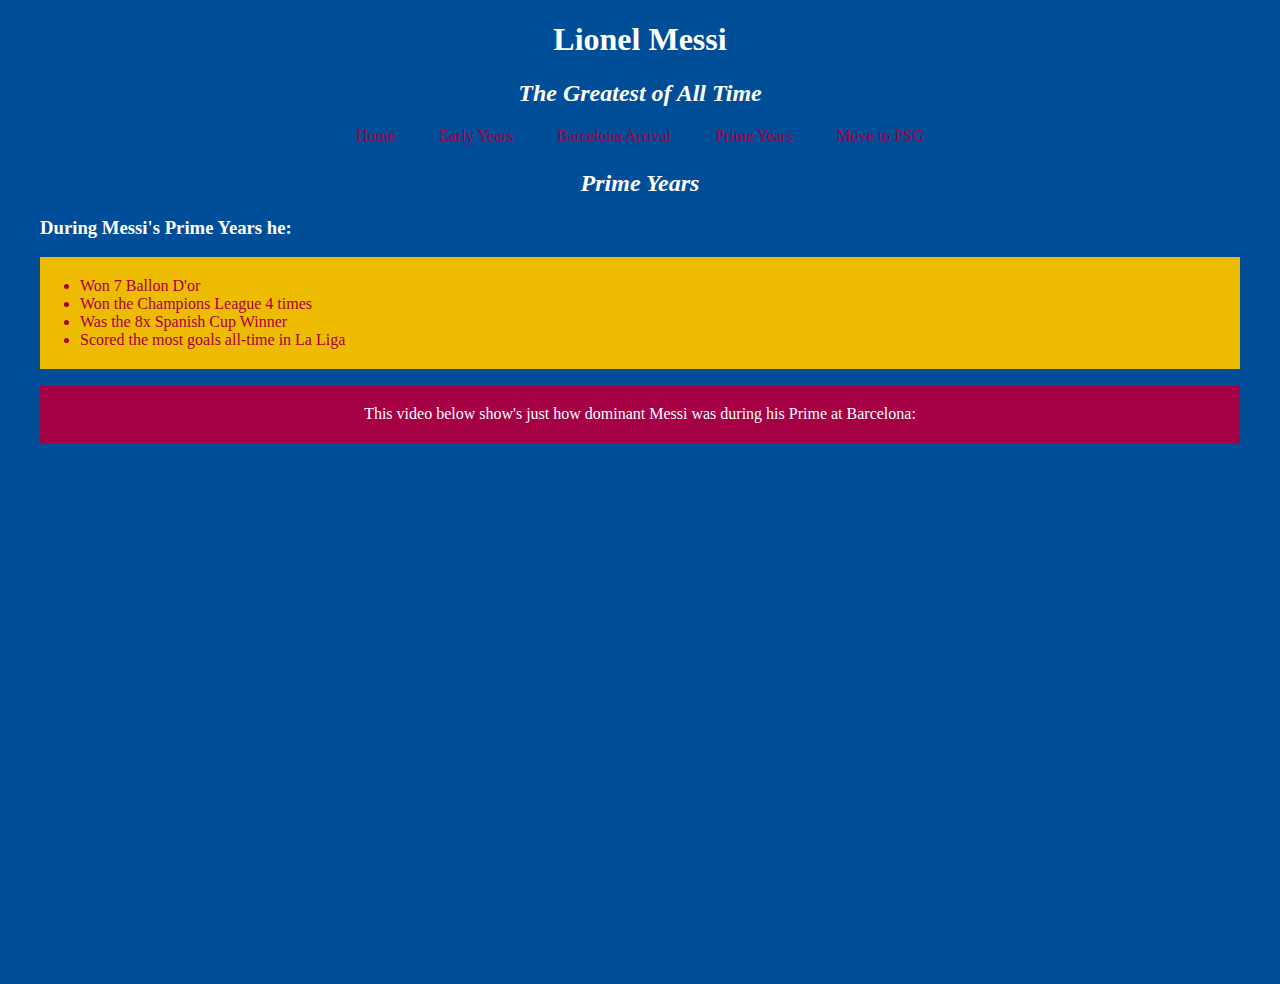
<file: prime-years.html>
<!DOCTYPE html>
<html lang="en">
  <head>
    <meta charset="UTF-8" />
    <meta http-equiv="X-UA-Compatible" content="IE=edge" />
    <meta name="viewport" content="width=device-width, initial-scale=1.0" />
    <title>Prime Years</title>
    <link href="style.css" rel="stylesheet" />
  </head>
  <body>
    <h1>Lionel Messi</h1>
    <h2>The Greatest of All Time</h2>
    <nav>
      <a href="index.html">Home</a>
      <a href="early-years.html">Early Years</a>
      <a href="barcelona-arival.html">Barcelona Arrival</a>
      <a href="prime-years.html">Prime Years</a>
      <a href="move-to-psg.html">Move to PSG</a>
    </nav>
    <h2>Prime Years</h2>

    <h3>During Messi's Prime Years he:</h3>
    <ul>
      <li>Won 7 Ballon D'or</li>
      <li>Won the Champions League 4 times</li>
      <li>Was the 8x Spanish Cup Winner</li>
      <li>Scored the most goals all-time in La Liga</li>
    </ul>
    <div class="container">
      <p class="video-caption">
        This video below show's just how dominant Messi was during his Prime at
        Barcelona:
      </p>
      <iframe
        width="876"
        height="493"
        src="https://www.youtube.com/embed/nrISc3ydnkw"
        title="YouTube video player"
        frameborder="0"
        allow="accelerometer; autoplay; clipboard-write; encrypted-media; gyroscope; picture-in-picture"
        allowfullscreen
        class="messi-best-goals"
      ></iframe>
    </div>
  </body>
</html>
</file>
<file: style.css>
body {
  width: 1200px;
  margin-left: auto;
  margin-right: auto;
  background-color: #004d98;
}

nav {
  margin-bottom: 25px;
  font-family: Cambria, Cochin, Georgia, Times, "Times New Roman", serif;
  text-align: center;
}

h1 {
  font-family: Cambria, Cochin, Georgia, Times, "Times New Roman", serif;
  font-weight: bolder;
  text-align: center;
}

h2 {
  font-family: Cambria, Cochin, Georgia, Times, "Times New Roman", serif;
  font-weight: bolder;
  font-style: italic;
  text-align: center;
}

p {
  font-family: Cambria, Cochin, Georgia, Times, "Times New Roman", serif;
}

a:link {
  color: #a50044;
  text-decoration: none;
}

a:visited {
  color: #a50044;
}

a:hover {
  color: lawngreen;
}

a:active {
  color: yellow;
}

.celebration {
  margin-left: 295px;
}

.copyright {
  color: grey;
  margin-top: 40px;
}

a {
  padding: 20px;
}

.messi-young-video {
  text-align: center;
  margin-left: 200px;
  padding-bottom: 20px;
}

.baby-dream-team {
  text-align: center;
  margin-left: 200px;
  padding-top: 20px;
}

p,
h1,
h2,
h3 {
  color: white;
}

.first-game {
  text-align: center;
  margin-left: 200px;
  padding-top: 20px;
  width: 876px;
  height: 493px;
}

ul {
  color: #a50044;
  padding: 20px;
  background-color: #edbb00;
}

li {
  margin-left: 20px;
}

h3 {
  font-family: Cambria, Cochin, Georgia, Times, "Times New Roman", serif;
}

.messi-best-goals {
  text-align: center;
  margin-left: 200px;
  padding-bottom: 20px;
}

.container {
  background-image: url("https://upload.wikimedia.org/wikipedia/commons/thumb/2/25/FC_Barcelona_flag_UEFA_Champions_League_Final_2011.jpg/800px-FC_Barcelona_flag_UEFA_Champions_League_Final_2011.jpg");
}

.psg {
  background-image: url("https://www.si.com/.image/ar_4:3%2Cc_fill%2Ccs_srgb%2Cfl_progressive%2Cq_auto:good%2Cw_1200/MTg1NTE3MjEwMzcyOTQwOTYx/messi-neymar-mbappe-psg-ucl.jpg");
  background-size: cover;
}

.messi-goat {
  text-align: center;
  margin-left: 200px;
  padding-bottom: 20px;
}

.video-caption {
  background: #a50044;
  padding: 20px;
  text-align: center;
}
</file>
